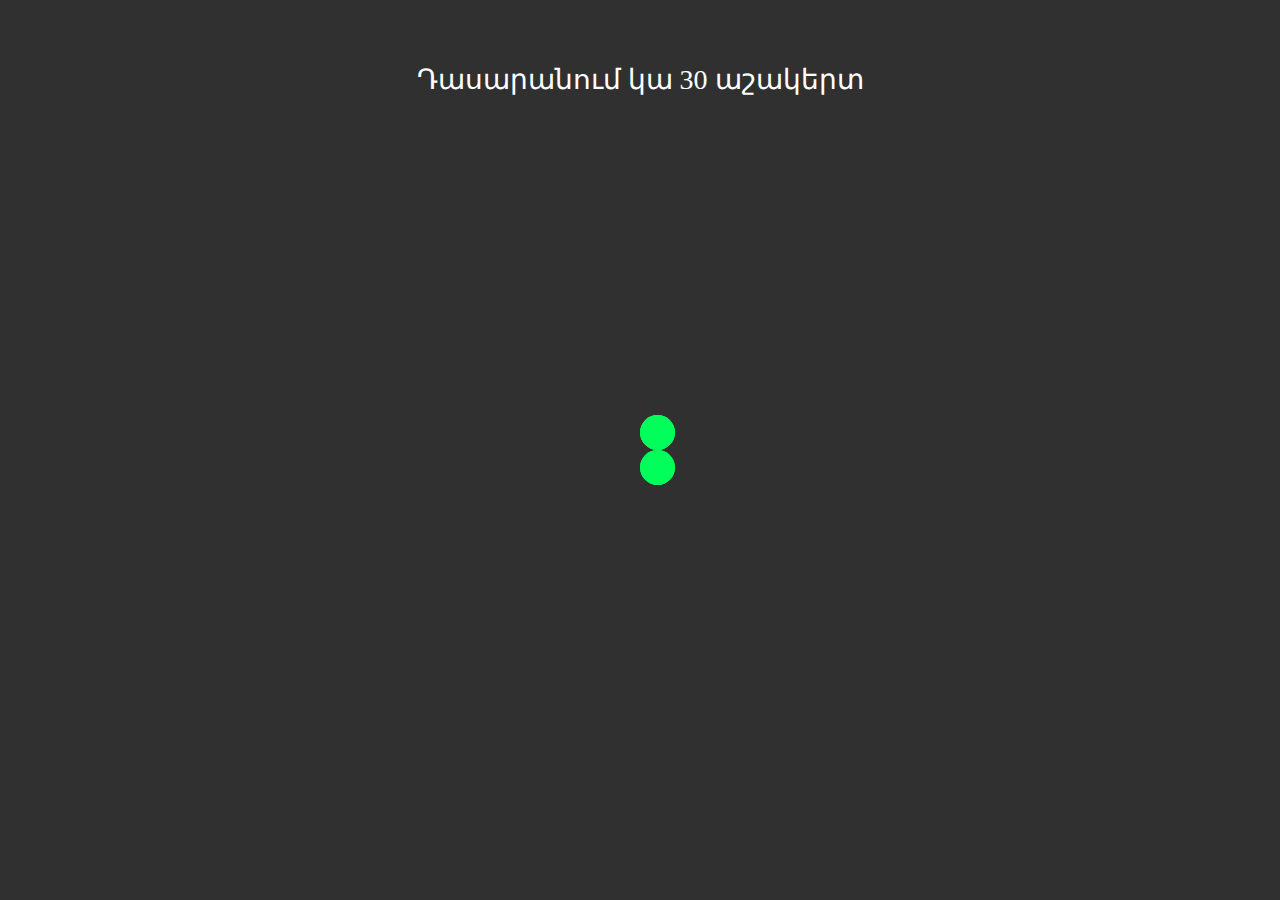
<file: index.html>
<!DOCTYPE html>
<html lang="en">
<head>
	<meta charset="UTF-8">
	<meta name="viewport" content="width=device-width, initial-scale=1, maximum-scale=1">  
	<link rel="stylesheet" href="css/style.css">
	<link rel="stylesheet" href="css/preloader.css">
	<link rel="icon" href="img/logo.svg">
	<title>8դ Դասարան</title>
</head>
<body>
	<div class="preloader" id="pr">
  <div class="preloader__row">
  	<div class="preloaders">
    <div class="preloader__item first"></div>
    <div class="preloader__item second"></div>
    <div class="preloader__item third"></div>
    <div class="preloader__item fourth"></div>
</div>
  </div>
        <p id="hi"></p>
</div>

<nav class="menu">  
    <ul class="menu">  
        <li><a href="index.html" class="expecto" style="background-color: #4CAF50">8դ դասարան</a></li>  
        <li><a href="html/indexD.html" class="expect">Դասարանի կազմ</a></li>
        <li><a href="html/indexC.html" class="expect">Ուսուցչական կազմ</a></li> 
    </ul>   
    </ul>  
    <a href="#" id="pull">8դ դասարան<img src="img/menu.svg" alt="" class="menu-logo" ></a>  
</nav>  
<main class="main">
	<div class="class-block">
		<h1>Բարի գալուստ 8դ դասարան</h1>
		<a href="html/indexD.html"><button type="button">Տեսնել դասարանի կազմը</button></a>
	</div>
	<div class="block_2">
		<h1>Ուսուցչական կազմ</h1>
		<br>
		<h2>8դ դասարանի</h2>
		<a href="html/indexC.html"><button type="button" class="btn">Տեսնել</button></a>
	</div>
</main>
	<script src="https://ajax.googleapis.com/ajax/libs/jquery/3.5.1/jquery.min.js"></script>
	<script src="js/script.js"></script>
	<script src="js/preloader.js"></script>
</body>
</html>
</file>
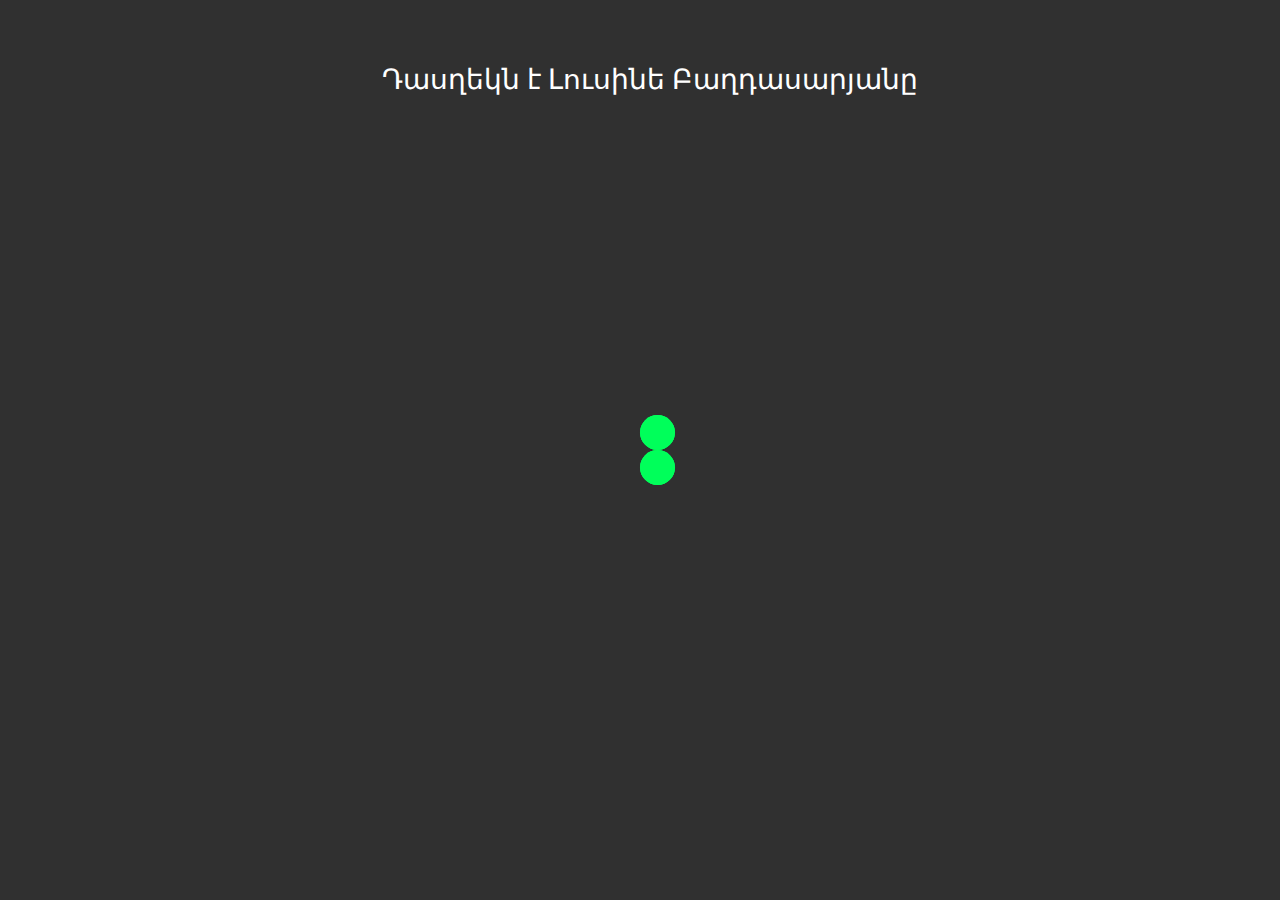
<file: html/indexC.html>
<!DOCTYPE html>
<html lang="en">
<head>
	<meta charset="UTF-8">
	<meta name="viewport" content="width=device-width, initial-scale=1, maximum-scale=1">  
	<link rel="stylesheet" href="../css/style.css">
	<link rel="stylesheet" href="../css/preloader.css">
	<link rel="icon" href="../img/logo.svg">
	<title>8դ Դասարան</title>
    <style> 
           .bug{
            width: 100%;    
            height:100%;
            background-image: url('https://images.unsplash.com/photo-1516979187457-637abb4f9353?ixlib=rb-1.2.1&ixid=MXwxMjA3fDB8MHxleHBsb3JlLWZlZWR8MTN8fHxlbnwwfHx8&w=1000&q=80');
            background-position: center;
            background-repeat:  no-repeat;
            background-size: cover;
            font-size: 1.7vw;
            }

            p{
            padding-left: 1.5%;

            }

            p:first-child{
                padding-top: 10%;
                margin-top: 0;  
            }
            p:last-child{
                margin-bottom: 0;
            }

            @media screen and (max-width:600px){
                p{
                    padding-left: 0.5%;
                    font-size: 2vw;
                    padding-top: 2%;
                }
                p:first-child{
                    padding-top: 12%;
                }
            }
                        @media screen and (max-width:410px){
                p{
                    padding-left: 0;
                    font-size: 2.5vw;
                    padding-top: 4%;
                }
                p:first-child{
                    padding-top: 25%;
                }
            }
   </style>
</head>
<body>
	<!-- the web page preloader :) -->
	<div class="preloader" id="pr">
  <div class="preloader__row">
  	<div class="preloaders">
    <div class="preloader__item first"></div>
    <div class="preloader__item second"></div>
    <div class="preloader__item third"></div>
    <div class="preloader__item fourth"></div>
</div>
  </div>
        <p id="hi"></p>
</div>

<nav class="menu">  
    <ul class="menu">  
        <li><a href="indexC.html" class="expect"  style="background-color: #4CAF50">Ուսուցչական կազմ</a></li> 
        <li><a href="../index.html" class="expecto">8դ դասարան</a></li>    
        <li><a href="../html/indexD.html" class="expect">Դասարանի կազմ</a></li>
        <!-- hi -->  
        <!-- bugs -->
    </ul>   
    </ul>  
    <a href="#" id="pull">Ուսուցչական կազմ<img src="../img/menu.svg" alt="" class="menu-logo" ></a>  
</nav>  
<main>  
    <div class="bug">
        <p>Հայոց լեզու - Բաղդասարյան Սուսաննա(1 խումբ)/Ղարիբյան Լուսինե(2 խումբ) <br>  
Հանրահաշիվ - Բաղդասարյան Լուսինե(դասղեկ) <br>   
Գրականություն - Ղարիբյան Լուսինե <br>   
Երկրաչափություն - Բաղդասարյան Լուսինե(դասղեկ) </p> 
<p>Ռուսաց լեզու - Առուստամյան Մարգարիտ(1 խումբ)/Մինասյան Հասմիկ(2 խումբ) <br> 
Անգլերեն/Գերմաներեն - Գևորգյան Աննա/Անի Մելիքյան <br>    
Հայոց պատմություն - Ավետիսյան Արմինե <br>   
Համաշխարհային պատմություն - Ավետիսյան Արմինե </p> 
<p>Ֆիզիկա - Նավասարդյան Խաժակ <br> 
Քիմիա - Ավետիսյան Հեղինե <br>   
Կենսաբանություն - Ղուկասյան Ռուզան <br> 
Աշխարհագրություն - Մկրտչյան Արփիկ </p>  
<p>Հայ եկեղեցու պատմություն - Կյուրեղյան Քրիստինե <br>
Նախնական Զինվորական Պատրաստություն - Գալստյան Ռուբիկ<br>
Հասարակագիտություն - Վարդանյան Մարիաննա<br>
Ֆիզկուլտուրա - Խաչատրյան Փիրուզ </p>
</div>
</main>
    <script src="https://ajax.googleapis.com/ajax/libs/jquery/3.5.1/jquery.min.js"></script>
    <script src="../js/script.js"></script>
    <script src="../js/preloader.js"></script>
</body>
</html>
</file>
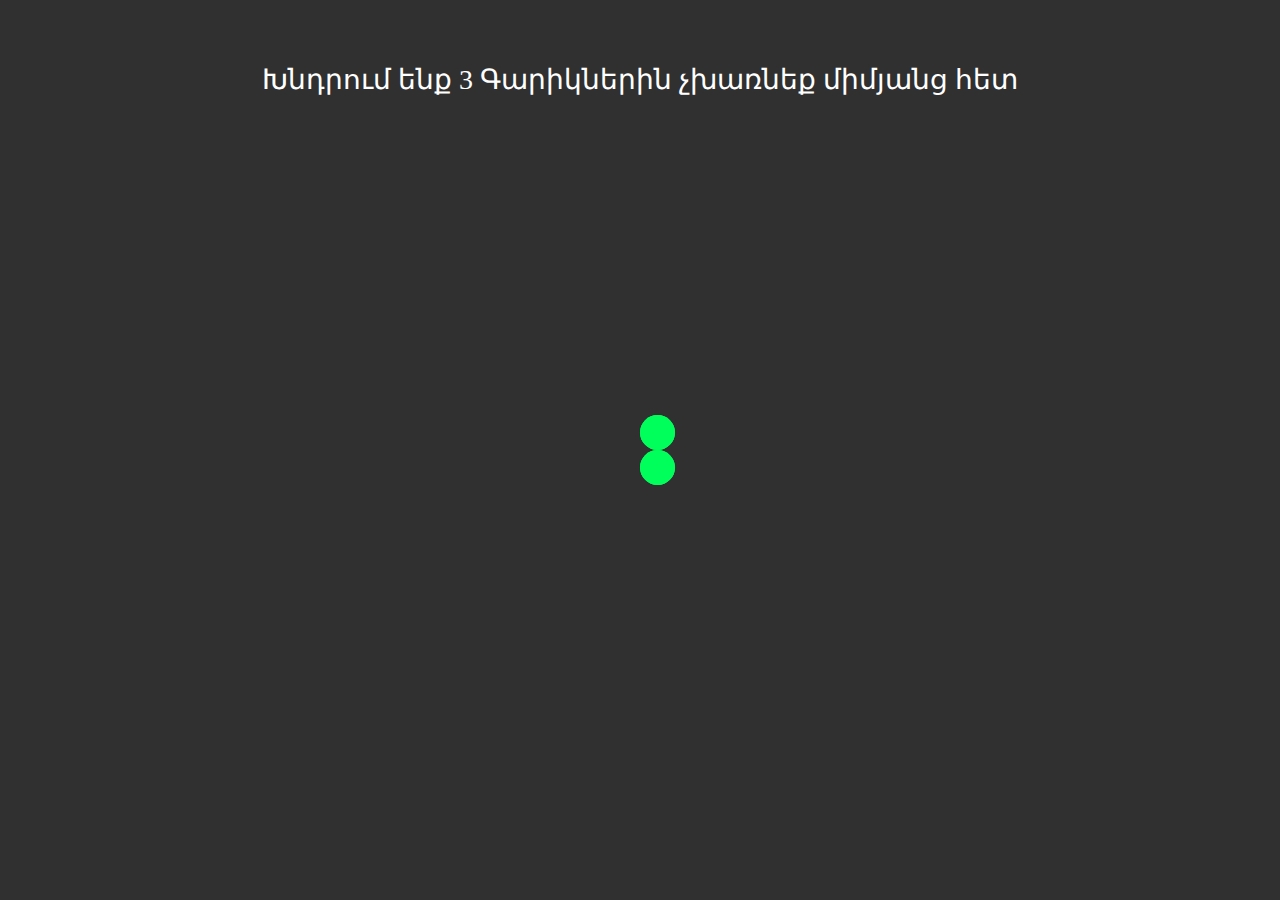
<file: html/indexD.html>
<!DOCTYPE html>
<html lang="en">
<head>
	<meta charset="UTF-8">
	<meta name="viewport" content="width=device-width, initial-scale=1, maximum-scale=1">  
	<link rel="stylesheet" href="../css/style.css">
	<link rel="stylesheet" href="../css/preloader.css">
    <link rel="stylesheet" href="../css/styleD.css">
	<link rel="icon" href="../img/logo.svg">
	<title>8դ Դասարան</title>
</head>
<body>
	<!-- the web page preloader :) -->
        <div class="preloader">
  <div class="preloader__row">
    <div class="preloaders">
    <div class="preloader__item first"></div>
    <div class="preloader__item second"></div>
    <div class="preloader__item third"></div>
    <div class="preloader__item fourth"></div>
</div>
  </div>
        <p id="hi"></p>
</div>

<nav class="menu">  
    <ul class="menu">  
         <li><a href="indexD.html" class="expect"  style="background-color: #4CAF50">Դասարանի կազմ</a></li>
        <li><a href="../index.html" class="expecto">8դ դասարան</a></li>   
        <li><a href="../html/indexC.html" class="expect">Ուսուցչական կազմ</a></li> 
        <!-- hi -->  
        <!-- bugs -->
    </ul>   
    </ul>  
    <a href="#" id="pull">Դասարանի կազմ<img src="../img/menu.svg" alt="" class="menu-logo" ></a> 
</nav>
    <main>
        <div class="class">
            <h1 class="text">Դասարանի կազմ</h1>
            <h2 style="color: #fff;">Դասղեկ՝ Լուսինե Բաղդասարյան</h2>
            <button type="button">Սեղմել խմբերի բաժանելու համար</button>
                   <p class="half-f half">
           1. Ալոյան Սոնա <br> 
2. Այվազյան Ջիվան <br> 
3. Ասատրյան Համլետ <br> 
4. Գասպարյան Արթուր <br> 
5. Գրիգորյան Գարիկ <br> 
6. Գևորգյան Հրաչյա <br> 
7. Երիցյան Արմեն <br> 
8. Թադևոսյան Արամ <br> 
9. Հակոբյան Էրիկ <br> 
10. Հակոբյան Մարտին <br> 
11. Հայրապետյան Դավիթ <br> 
12. Հայրապետյան Էդգար <br> 
13. Հովհաննիսյան Արփի <br> 
14. Հովհաննիսյան Երվանդ <br> 
15. Հովհաննիսյան Լիլիա <br> 
        </p>
            <p class="text">
1. Ալոյան Սոնա <br> 
2. Այվազյան Ջիվան <br> 
3. Ասատրյան Համլետ <br> 
4. Գասպարյան Արթուր <br> 
5. Գրիգորյան Գարիկ <br> 
6. Գևորգյան Հրաչյա <br> 
7. Երիցյան Արմեն <br> 
8. Թադևոսյան Արամ <br> 
9. Հակոբյան Էրիկ <br> 
10. Հակոբյան Մարտին <br> 
11. Հայրապետյան Դավիթ <br> 
12. Հայրապետյան Էդգար <br> 
13. Հովհաննիսյան Արփի <br> 
14. Հովհաննիսյան Երվանդ <br> 
15. Հովհաննիսյան Լիլիա <br> 
16. Ղազարյան Նունե <br> 
17. Ղազարյան Ռաֆիկ <br> 
18. Ղարիբյան Սուսաննա <br> 
19. Ղուկասյան Սուրեն <br> 
20. Մարգարյան Գարիկ <br> 
21. Մարգարյան Մերի <br> 
22. Մարության Գարիկ <br>
23. Մելիքյան Նարե <br> 
24. Մելոյան Կամո <br> 
25. Մկրտչյան Յուրի <br> 
26. Մովսիսյան Լուսինե <br> 
27. Պապոյան Ստեփան <br> 
28. Սաֆարյան Արթուր <br> 
29. Սուքիասյան Նարե <br> 
30. Վարդանյան Դավիթ</p>
        <p class="half-s half">
 16. Ղազարյան Նունե <br> 
17. Ղազարյան Ռաֆիկ <br> 
18. Ղարիբյան Սուսաննա <br> 
19. Ղուկասյան Սուրեն <br> 
20. Մարգարյան Գարիկ <br> 
21. Մարգարյան Մերի <br> 
22. Մարության Գարիկ <br>
23. Մելիքյան Նարե <br> 
24. Մելոյան Կամո <br> 
25. Մկրտչյան Յուրի <br> 
26. Մովսիսյան Լուսինե <br> 
27. Պապոյան Ստեփան <br> 
28. Սաֆարյան Արթուր <br> 
29. Սուքիասյան Նարե <br> 
30. Վարդանյան Դավիթ</p>
        </p> 
        </div>
    </main>
    <script src="https://ajax.googleapis.com/ajax/libs/jquery/3.5.1/jquery.min.js"></script>
<script src="../js/preloader.js"></script>
<script src="../js/script.js"> </script>
<script src="../js/scriptB.js"></script>

</body>
</html>
</file>
<file: css/style.css>
@font-face { 
    font-family: 'ArialArmST';
    src: url('../fonts/ArialArmST.ttf') format('truetype');
    font-weight: normal;
    font-style: normal;
  }
  
  @font-face { 
    font-family: 'FMBF-Wien-Regular-9229';
    src: url('../fonts/FMBF-Wien-Regular-9229.ttf') format('truetype');
    font-weight: normal;
    font-style: normal;
  }
  
  ::-moz-selection{
      background-color: white;
  }
  
  ::selection{
      background-color: white;
  }
  
  body {  
      margin: 0;
  }  
  
  .class{
      font-family: FMBF-Wien-Regular-9229;
  
  }
  
  .class p{
      font-family: ArialArmST;
  }
  
  nav {  
      height: 40px;  
      width: 100%;  
      background:#303030;  
      font-size: 11pt;  
      font-family: ArialArmST;  
      font-weight: 500;  
      position: relative;  
      border-bottom: 2px solid #283744;  
  }  
  nav ul {  
      padding: 0;  
      margin: 0 auto;  
      width: 100%;  
      height: 40px;  
  }  
  
  nav li {  
      display: inline;  
      float: left;  
  }  
  
  
  .menu:before,  
  .menu:after {  
      content: " ";  
      display: table;  
  }  
  .menu:after {  
      clear: both;  
  }  
  .menu {  
      *zoom: 1;  
  }  
  
  nav a {  
      color: #fff;  
      display: inline-block;   
      text-align: center;  
      padding: 1px 16px;
      text-decoration: none;  
      line-height: 40px;  
      text-shadow: 1px 1px 0px #283744;  
  }  
  nav li a {  
      box-sizing:border-box;  
      -moz-box-sizing:border-box;  
      -webkit-box-sizing:border-box;  
  }  
  nav li:last-child a {  
      border-right: 0;  
  }  
  
  nav a:hover, nav a:active {  
          background-color: #4CAF50;
          color: #fff;
          -webkit-transition: all .3s ease;
          -o-transition: all .3s ease;
          transition: all .3s ease;
  }  
  
  
  nav a#pull {  
      display: none;  
  } 
      .menu-logo{
      float: right;
      height: 35px;
  }
  
  .class-block{
      position: relative;
      width: 100%;
      height: 480px;
      background-image: url('../img/classroom.jpg');
      background-repeat: no-repeat;
      background-position: center; 
      font-family: 'FMBF-Wien-Regular-9229';
      margin: 0;
      padding: 0;
      text-align: center;
  }
  
  .class-block h1{
      padding-top: 15%;
      font-size: 80px;
      margin: 0;
      color:rgb(0, 0, 0);
      -webkit-text-stroke: 1px rgb(255, 255, 255);
  }
  
  button{
      display: inline-block;
      background: none;
      height: 5.1vh;
      border-radius: 20px;
      border:3px solid #fff;
      margin-top: 3%;
      color:#fff;
      font-family: ArialArmST;
      font-weight: 500;
      font-size: 20px;
      padding: 6px;    
  }
  
  button:hover,
  button:focus,
  button:active{
      background-color: #fff;
      color: #000;
      outline:none;
      cursor: pointer;
      font-style: italic;
      -webkit-transition: all .5s ease;
      -o-transition: all .5s ease;
      transition: all .5s ease;
  }
  
  .btn{
      margin-top: 0.1%;
      font-size: 15px;
      height: 5vh;
      border-radius: 15px;
  
  }
  
  .block_2{
      position: relative;
      width: 100%;
      height: 500px;
      background-image: url('https://cdn.hipwallpaper.com/i/62/24/enJlDN.jpg');
      background-repeat: no-repeat;
      text-align: center;
  }
  
  .block_2 h1{
      color:white;
      margin: 0;
      font-size: 50px;
      padding-top: 10%;
  }
  
  .block_2 h2{
      color: white;
      font-family: ArialArmST;
      font-size: 40px;
      margin-top:10px;
  }
  
  @media screen and (max-width: 600px) {  
      nav {   
          height: auto;  
      }  
      nav ul {  
          width: 100%;  
          display:none;  
          height: auto;  
      }  
      nav li {  
          width: 50%;  
          float: left;  
          position: relative; 
          padding: 0; 
      }  
      nav li a {  
          border-bottom: 1px solid #576979;  
          border-right: 1px solid #576979;  
      }  
      nav a {  
          text-align: left;  
          width: 100%;  
          text-indent: 25px;  
          padding: 0;
      } 
      nav a:hover{
          background-color: #4CAF50;
          color: #fff;
          -webkit-transition: all .3s ease;
          -o-transition: all .3s ease;
          transition: all .3s ease;
      }
              .btn{
              border:1px solid #fff;
              font-size: 2.9vw;
          }
  
      nav li:not(:first-child) {  
      padding-left: 0px;
  }  
      .class-block{
          height: 350px;
      }
      .class-block h1,.block_2 h1{
           font-size:6.5vw;
           padding-top: 30%;
      }
      .block_2 h2{
          font-size: 5.6vw;
      }
      .block_2{
          height: 385px;
      }
      button{
          font-size: 3vw;
          height: 4.3vh;
          border:2px solid #fff;
      }
  }  
  
  
  @media only screen and (max-width : 450px){
  .class-block {
      height: 290px;
  }
  .class-block button{
      height: 3.8vh;
      border:1px solid #fff;
      font-size: 2.5vw;
  }
  }
      .block_2{
          height: 360px;
      }
  
  @media only screen and (max-width : 600px) {  
      nav {  
          border-bottom: 0;  
      }  
      nav ul {  
          width: 100%;
          display: none;  
          height: auto;  
      }  
      nav a#pull {  
          display: block;  
          background-color: #303030;  
          width: 100%;  
          position: relative;  
      }  
       nav li{
          padding-left: 0;
          float:none;
       }
  }  
  /* hi */
  @media only screen and (max-width : 320px) {  
      nav li {  
          display: block;  
          float: none;  
          width: 100%;  
          padding-left: 0;
      }  
      nav li a {  
          border-bottom: 1px solid #576979;  
      }  
          .block_2{
          height: 354px;
      }
  }
</file>
<file: css/preloader.css>
.preloader {
    /*фиксированное позиционирование*/
    position: fixed;
    /* координаты положения */
    left: 0;
    top: 0;
    right: 0;
    bottom: 0;
    /* фоновый цвет элемента */
    background: #303030;
    /* размещаем блок над всеми элементами на странице (это значение должно быть больше, чем у любого другого позиционированного элемента на странице) */
    z-index: 1001;
  }
  
  .half{
    font-size: 1.3vw;
  }
  
  .preloader__row {
    position: relative;
    top: 50%;
    left: 50%;
    width: 70px;
    height: 70px;
    margin-top: -35px;
    margin-left: -35px;
    text-align: center;
    animation: preloader-rotate 3s infinite;
  }
  
  .preloader__item {
    position: absolute;
    display: inline-block;
    top: 0;
    background-color:#00ff5a;
    border-radius: 100%;
    width: 35px;
    height: 35px;
    animation: preloader-bounce 3s infinite ease-in-out;
  }
  
  .third,.fourth{
    top: auto;
    bottom: 0;
    animation-delay: -1s;
  }
  
  @keyframes preloader-rotate-two{
    0%{
      transform: rotate(0deg);
    }
    10%{
      transform: rotate(90deg);
    }
    50%{
      transform: rotate(180deg);
    }
    75%{
      transform: rotate(270deg);
    }
    100%{
      transform: rotate(360deg);
    }
  }
  
  @keyframes preloader-rotate {
    100% {
      transform: rotate(360deg);
    }
  }
  
  @keyframes preloader-bounce {
  
    0%,
    100% {
      transform: scale(0);
    }
  
    50% {
      transform: scale(1);
    }
  }
  
  .loaded_hiding .preloader {
    transition: 0.3s opacity;
    opacity: 0;
  }
  
  .loaded .preloader {
    display: none;
  }
  
  #hi{
    z-index: 10000;
    color: #fff;
    font-size: 28px;
    text-align: center;
  }
  
  @media screen and (max-width: 750px){
    .prli img{
      height: 100px;
      width: 100px;
    }
  }
</file>
<file: css/styleD.css>
.class{
	width: 100%;
	height: 96vh;
	background-image: url('https://media.discordapp.net/attachments/784769821224599552/784787988516438035/Screenshot_20201205_182755.jpg?width=639&height=593');
	background-position: center;
	background-repeat: no-repeat;
	background-size: cover;
	text-align: center;
	/*Work hard!*/
}

.class h1{
	color: #FFF;
	padding-top: 1%;
	font-size: 60px;
	margin: 0;
}

.class button{
	margin-top: 2%;
}

.text{
	color:white;
	font-size: 12.6px;
    margin-top: 1%;
}

.half{
	color: #FFF;
	font-size: 2vw;
	padding:10%;
	margin: 0;
	display: none;
	opacity: 0;
}


.half-f{
	float: left;
}

.half-s{
	float: right;
}

.class h2{
	margin-bottom: 0;
}


@media screen and (max-width: 900px){
	.class h1{
		font-size: 5vw;
		padding-top:0;
	}
	.text{
		font-size: 1.5vw;
	}
	.half{
		font-size: 2.4vw;
	}
}

@media screen and (max-width: 600px){
	.class h1{
		padding-top: 2%;
		font-size: 6.5vw;
	}
	.text{
		font-size:2.7vw;
	}
	.half{
	font-size: 3.2vw;
    padding: 5%;
	}
	.class h2{
		font-size: 4vw;
	}
}

@media screen and (max-width: 450px){
	.class h1{
		padding-top: 10%;
		font-size: 9vw;
	}
	.text{
	padding-top: 21px;
    font-size: 4.1vw;
}
	.half{
		font-size: 3.1vw;
		padding: 5%;
		padding-top: 30%;
	}
.class{
   height:96vh;
}
}

@media screen and (max-width: 392px){
.half{
	font-size: 3.8vw;
    padding: 1%;
    padding-top: 45%;
}
.text{
	font-size: 3.2vw;
}

}

@media screen and (max-width: 320px){
	.half{
	font-size: 3.7vw;
    padding: 1%;
    padding-top: 50%;
}
	}
</file>
